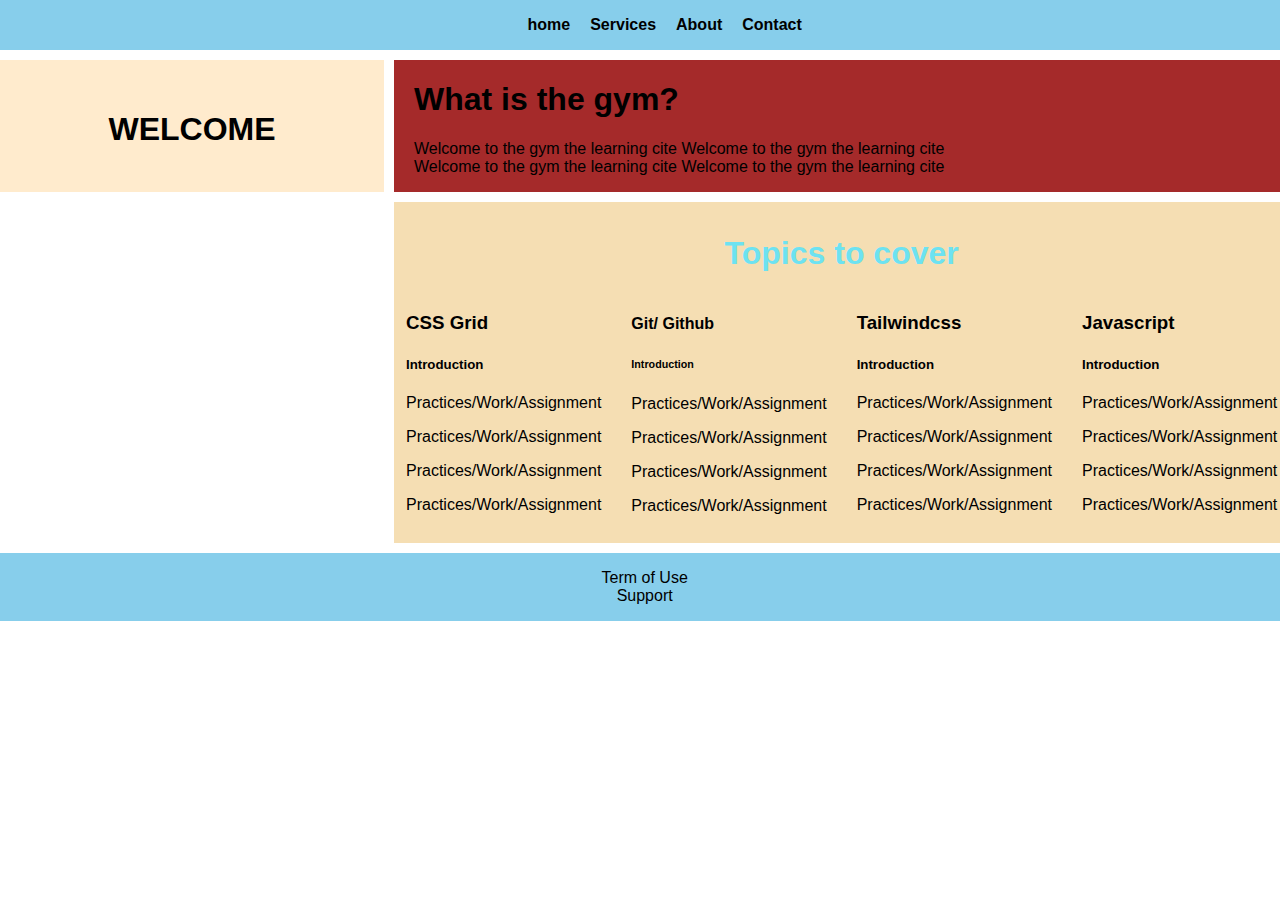
<file: index.html>
<!DOCTYPE html>
<html lang="en">
<head>
    <meta charset="UTF-8">
    <meta http-equiv="X-UA-Compatible" content="IE=edge">
    <meta name="viewport" content="width=device-width, initial-scale=1.0">
    <link rel="stylesheet" href="CSS/index.css">
    <title>The Gym</title>
</head>
<body>
    
    <div class="bod">
        <header>
            <ul>
                <li>home</li>
                <li>Services</li>
                <li>About</li>
                <li>Contact</li>
            </ul>
        </header>
        <main>
            <h1>What is the gym?</h1>
            <p>Welcome to the gym the learning cite
                Welcome to the gym the learning cite<br> 
                Welcome to the gym the learning cite 
                Welcome to the gym the learning cite 
             </p>
        </main>
        <aside class="aside">
           <h1 class="head1">WELCOME</h1>   
        </aside>
        <section class="wrapper">
           <div class="div1"><h1>Topics to cover</h1></div>
           <div class="divs">
              <div class="div2">
                    <h3>CSS Grid</h3>
                    <h5>Introduction</h5>
                    <p>Practices/Work/Assignment</p>
                    <p>Practices/Work/Assignment</p>
                    <p>Practices/Work/Assignment</p>
                    <p>Practices/Work/Assignment</p>
                </div>
                <div class="div3">
                    <h4>Git/ Github</h4>
                    <h6>Introduction</h6>
                    <p>Practices/Work/Assignment</p>
                    <p>Practices/Work/Assignment</p>
                    <p>Practices/Work/Assignment</p>
                    <p>Practices/Work/Assignment</p>
                </div>
                <div class="div4">
                    <h3>Tailwindcss</h3>
                    <h5>Introduction</h5>
                    <p>Practices/Work/Assignment</p>
                    <p>Practices/Work/Assignment</p>
                    <p>Practices/Work/Assignment</p> 
                    <p>Practices/Work/Assignment</p>
                </div>
                <div class="div5">
                    <h3>Javascript</h3>
                    <h5>Introduction</h5>
                    <p>Practices/Work/Assignment</p>
                    <p>Practices/Work/Assignment</p>
                    <p>Practices/Work/Assignment</p>
                    <p>Practices/Work/Assignment</p>
                </div>
           </div>
        </section>
        <footer>
            <p>Term of Use<br>Support </p>
              <div class="support">
                
              </div>
            
        </footer>
    </div>
    <!-- <a href="Griid.html">Next</a>
    <script src="App.js"></script> -->
</body>
</html>
</file>
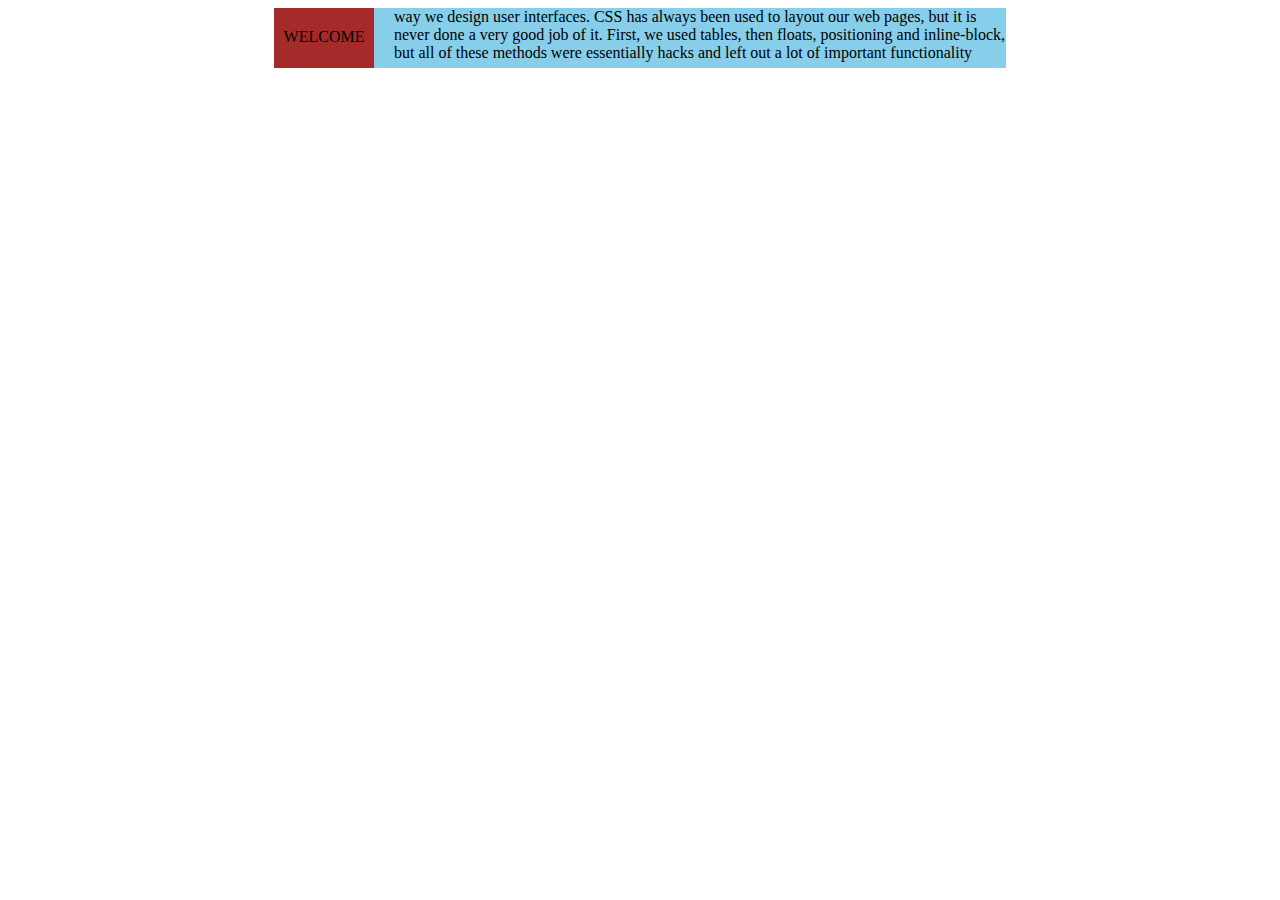
<file: Griid.html>
<!DOCTYPE html>
<html lang="en">
<head>
    <meta charset="UTF-8">
    <meta http-equiv="X-UA-Compatible" content="IE=edge">
    <meta name="viewport" content="width=device-width, initial-scale=1.0">
    <link rel="stylesheet" href="CSS/App.css">
    <title>GRID ASSESSMENT</title>
</head>
<body>
    <div class="container">
        <div class="div1">WELCOME</div>
        <div class="div2">way we design user interfaces.
             CSS has always been used to layout our web pages, 
             but it is never done a very good job of it. First, 
             we used tables, then floats, positioning and inline-block, 
             but all of these methods were essentially hacks and left
             out a lot of important functionality</div>
    </div>
</body>
</html>
</file>
<file: CSS/index.css>
body{
    display: grid;
    margin: 0%;
    padding: 0%;
}
.bod{
  margin: 0%;
  font-family: sans-serif;
  display: grid;
  grid-template-columns:30% 10% auto;
  grid-template-rows: auto;
  grid-template-areas: "hd hd hd"
                       "aside main main"
                       "section section section"
                        "footer footer footer";
  column-gap: 10px;
  row-gap: 10px;                      
}
header{
    grid-area: hd;
    background:skyblue;
    text-align: center;
    
}
ul{
    list-style: none;
    justify-content: center;
    gap: 20px;
    display: flex;
    font-weight: 600;

}
ul :hover{
    color: white;
}
main{
    grid-area: main;
    background: brown;
    padding-left: 20px;
}

aside{
    grid-area: aside;
    background: blanchedalmond;
    text-align: center;
}
.head1{
    padding-top: 30px;
    
}
.wrapper{
    grid-area: section;
    padding: 12px;
    height: fit-content;
    grid-column-start: 2;
    background: wheat;
   
    
    
}
.divs{
    display: flex;
    gap: 30px
    

}
.div1{
    
    text-align: center;
    color: rgb(109, 226, 241);
    
}
footer{
    grid-area: footer;
    background: skyblue;
    text-align: center;
    align-self: stretch;
}
</file>
<file: CSS/App.css>
.container{
    display:grid;
    grid-template-columns: 100px 50%;
    grid-template-rows: 60px auto auto;
    grid-template-areas: "div1 div2 ";
    justify-content: center;
                          
}

.div1{
    background: brown;
    grid-area: div1;
    text-align: center;
    padding-top: 20px;
}
.div2{
    background: skyblue;
    grid-area: div2;
    padding-left: 20px;
}
</file>
